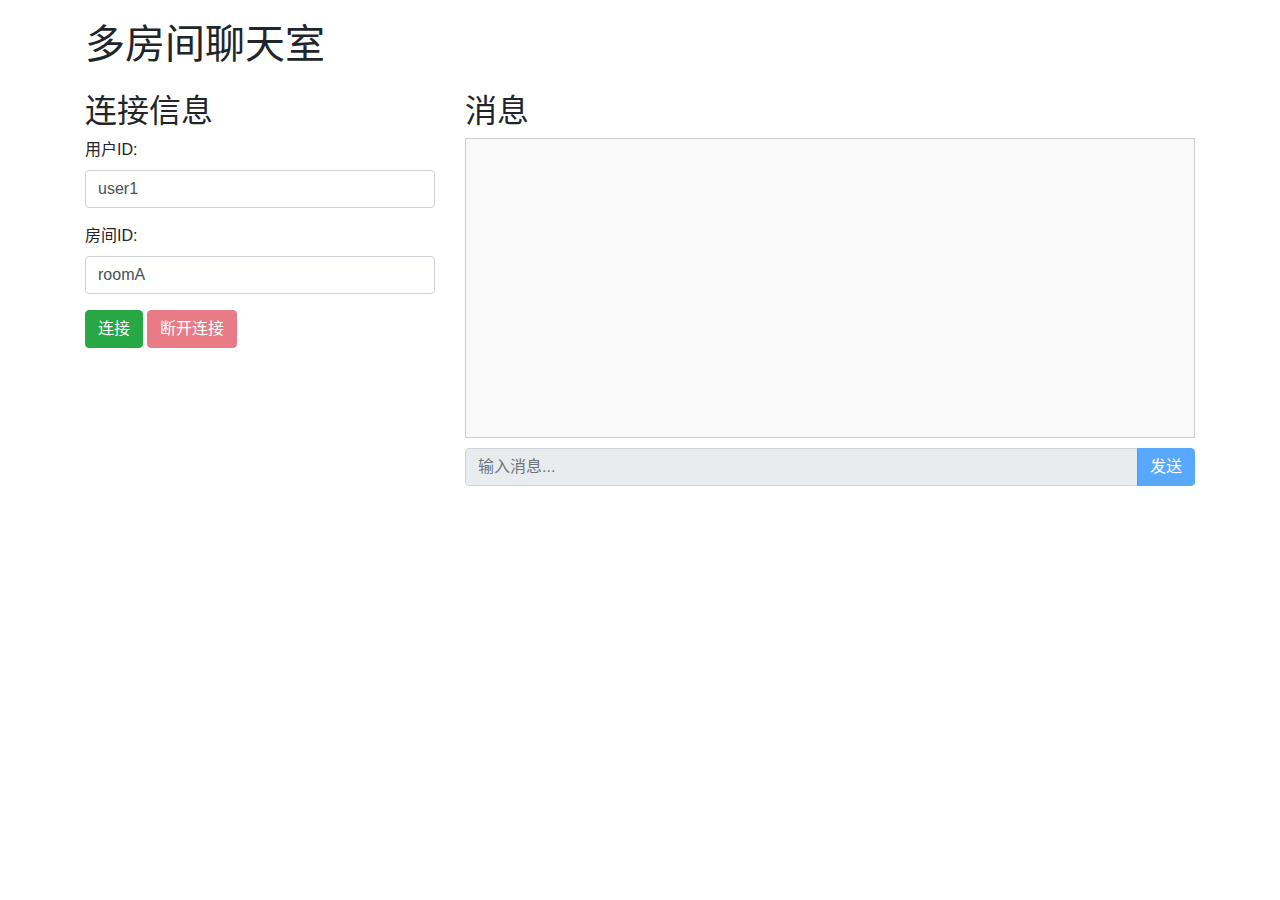
<file: ginkblog/views/chat/room.html>
<!DOCTYPE html>
<html lang="zh-CN">
<head>
  <meta charset="UTF-8">
  <meta name="viewport" content="width=device-width, initial-scale=1">
  <title>多房间聊天室</title>
  <link href="https://stackpath.bootstrapcdn.com/bootstrap/4.5.2/css/bootstrap.min.css" rel="stylesheet">
  <style>
    body { padding-top: 20px; }
    #messages {
      height: 300px;
      overflow-y: scroll;
      border: 1px solid #ccc;
      padding: 10px;
      margin-bottom: 10px;
      background-color: #f9f9f9; /* Light gray background for the chat area */
      display: flex; /* Use flexbox for messages */
      flex-direction: column; /* Stack messages vertically */
    }
    .message {
      padding: 8px 12px;
      margin-bottom: 8px;
      border-radius: 15px; /* Rounded corners for bubbles */
      max-width: 70%; /* Max width for messages */
      word-wrap: break-word; /* Break long words */
      display: inline-block; /* Allow width to wrap content */
      /* Removed text-align from here, will be handled by flex alignment */
    }
    .my-message {
      background-color: #007bff; /* Blue background for my messages */
      color: white;
      align-self: flex-end; /* Align my messages to the right */
    }
    .other-message {
      background-color: #e9ecef; /* Lighter gray for other messages */
      color: #333;
      align-self: flex-start; /* Align other messages to the left */
    }
    .sender {
      font-weight: bold;
      font-size: 0.9em;
      margin-bottom: 4px;
      margin-right: 8px;
    }
    .meta {
      font-size: 0.8em;
      color: #6c757d;
    }
    .sender-line {
      margin-bottom: 4px;
    }
    .content {
      /* Styles for actual message content if needed */
    }
  </style>
</head>
<body>
  <div class="container">
    <h1 class="mb-4">多房间聊天室</h1>
    <div class="row">
      <div class="col-md-4">
        <h2>连接信息</h2>
        <div class="form-group">
          <label for="userID">用户ID:</label>
          <input type="text" class="form-control" id="userID" value="user1">
        </div>
        <div class="form-group">
          <label for="roomID">房间ID:</label>
          <input type="text" class="form-control" id="roomID" value="roomA">
        </div>
        <button id="connectBtn" class="btn btn-success">连接</button>
        <button id="disconnectBtn" class="btn btn-danger" disabled>断开连接</button>
      </div>
      <div class="col-md-8">
        <h2>消息</h2>
        <div id="messages"></div>
        <div class="input-group mb-3">
          <input type="text" class="form-control" id="messageInput" placeholder="输入消息..." disabled>
          <div class="input-group-append">
            <button id="sendBtn" class="btn btn-primary" disabled>发送</button>
          </div>
        </div>
      </div>
    </div>
  </div>

  <script>
    const userIDInput    = document.getElementById('userID');
    const roomIDInput    = document.getElementById('roomID');
    const connectBtn     = document.getElementById('connectBtn');
    const disconnectBtn  = document.getElementById('disconnectBtn');
    const messageInput   = document.getElementById('messageInput');
    const sendBtn        = document.getElementById('sendBtn');
    const messagesDiv    = document.getElementById('messages');
    let ws;
    let currentUserID = ''; // Store current user's ID

    function addMessage(msgData, isMe = false) {
      const msgElement = document.createElement('div');
      msgElement.classList.add('message');

      const senderLine = document.createElement('div');
      senderLine.classList.add('sender-line');

      const senderElement = document.createElement('span'); // Changed to span for inline display
      senderElement.classList.add('sender');

      const metaElement = document.createElement('span'); // Changed to span for inline display
      metaElement.classList.add('meta');
      let metaText = '';
      if (msgData.timestamp) {
        metaText += msgData.timestamp + ' ';
      }
      if (msgData.userIP) {
        metaText += '(' + msgData.userIP + ')';
      }
      metaElement.textContent = metaText.trim();

      if (isMe) {
        msgElement.classList.add('my-message');
        senderElement.textContent = '我 (' + msgData.userID + ')';
      } else {
        msgElement.classList.add('other-message');
        senderElement.textContent = msgData.userID;
      }
      
      senderLine.appendChild(senderElement);
      senderLine.appendChild(metaElement);

      const contentElement = document.createElement('div');
      contentElement.classList.add('content');
      contentElement.textContent = msgData.content;

      msgElement.appendChild(senderLine);
      msgElement.appendChild(contentElement);
      messagesDiv.appendChild(msgElement);
      messagesDiv.scrollTop = messagesDiv.scrollHeight;
    }

    connectBtn.onclick = () => {
      console.log("Connect button clicked!");
      const userID = userIDInput.value.trim();
      const roomID = roomIDInput.value.trim();
      currentUserID = userID; // Store for identifying self messages

      if (!userID || !roomID) {
        alert('请输入用户ID和房间ID');
        return;
      }

      const wsProtocol = window.location.protocol === 'https:' ? 'wss:' : 'ws:';
      const wsURL = wsProtocol + '//' + window.location.host + '/ws/chat?userID=' + encodeURIComponent(userID) + '&roomID=' + encodeURIComponent(roomID);
      
      addMessage({userID: 'System', content: '正在连接到 ' + wsURL + ' ...', timestamp: new Date().toLocaleTimeString([], { hour: '2-digit', minute: '2-digit', second: '2-digit' }) }, true);
      ws = new WebSocket(wsURL);

      ws.onopen = function(event) {
        addMessage({ userID: currentUserID, content: '连接成功！', timestamp: new Date().toLocaleTimeString([], { hour: '2-digit', minute: '2-digit', second: '2-digit' }) }, true);
        connectBtn.disabled    = true;
        disconnectBtn.disabled = false;
        messageInput.disabled  = false;
        sendBtn.disabled       = false;
        userIDInput.disabled   = true;
        roomIDInput.disabled   = true;
      };

      ws.onmessage = function(event) {
        try {
          const msgData = JSON.parse(event.data); // msgData will have userID, content, timestamp, userIP
          addMessage(msgData, false);
        } catch (e) {
          console.error("Error parsing message data:", e);
          addMessage({userID: 'System', content: event.data, timestamp: new Date().toLocaleTimeString([], { hour: '2-digit', minute: '2-digit', second: '2-digit' }) }); 
        }
      };

      ws.onclose = function(event) {
        let reasonText = event.reason ? (', reason=' + event.reason) : '';
        const currentTime = new Date().toLocaleTimeString([], { hour: '2-digit', minute: '2-digit', second: '2-digit' });
        addMessage({userID: 'System', content: '连接已断开。', timestamp: currentTime});
        if (event.wasClean) {
          addMessage({userID: 'System', content: '连接正常关闭, code=' + event.code + reasonText, timestamp: currentTime});
        } else {
          addMessage({userID: 'System', content: '连接意外断开', timestamp: currentTime});
        }
        connectBtn.disabled    = false;
        disconnectBtn.disabled = true;
        messageInput.disabled  = true;
        sendBtn.disabled       = true;
        userIDInput.disabled   = false;
        roomIDInput.disabled   = false;
      };

      ws.onerror = function(error) {
        addMessage({userID: 'System', content: 'WebSocket 错误: ' + (error.message || '未知错误'), timestamp: new Date().toLocaleTimeString([], { hour: '2-digit', minute: '2-digit', second: '2-digit' }) });
      };
    };

    disconnectBtn.onclick = () => {
      if (ws) ws.close();
    };

    sendBtn.onclick = () => {
      if (ws && ws.readyState === WebSocket.OPEN) {
        const messageText = messageInput.value;
        if (messageText.trim() === '') return;
        ws.send(messageText); 
        addMessage({userID: currentUserID, content: messageText, timestamp: new Date().toLocaleTimeString([], { hour: '2-digit', minute: '2-digit', second: '2-digit' }) }, true); 
        messageInput.value = '';
      } else {
        addMessage({userID: 'System', content: '尚未连接, 无法发送信息', timestamp: new Date().toLocaleTimeString([], { hour: '2-digit', minute: '2-digit', second: '2-digit' }) });
      }
    };

    messageInput.addEventListener('keypress', e => {
      if (e.key === 'Enter') sendBtn.click();
    });
  </script>
</body>
</html>
</file>
